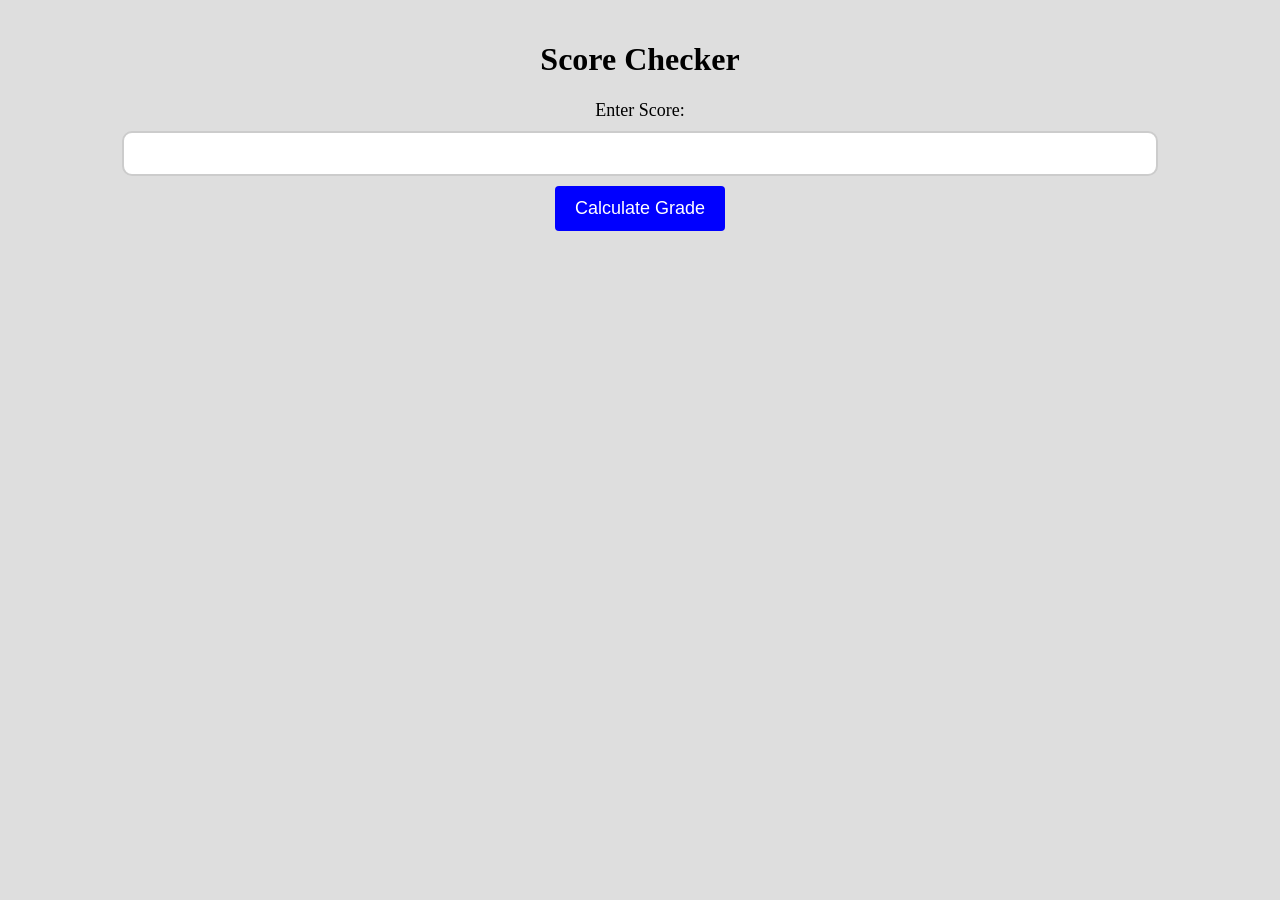
<file: index.html>
<!DOCTYPE html>
<html lang="en">
<head>
    <meta charset="UTF-8">
    <meta http-equiv="X-UA-Compatible" content="IE=edge">
    <meta name="viewport" content="width=device-width, initial-scale=1.0">
    <title>Grading System</title>
    <link rel="stylesheet" href="grading.css">
</head>
<body style="background-color: rgba(128, 128, 128, 0.253);">
    <div class="grade-container">
        <h1>Score Checker</h1>
        <label for="score">Enter Score:</label>
        <input type="number" id="score" name="score" min="0" max="100" step="1">
        <button onclick="calculateGrade()">Calculate Grade</button>
        <div id="result" class="grade-result"></div>
      </div>
      
</body>
</html>
<script src="grading.js"></script>
</file>
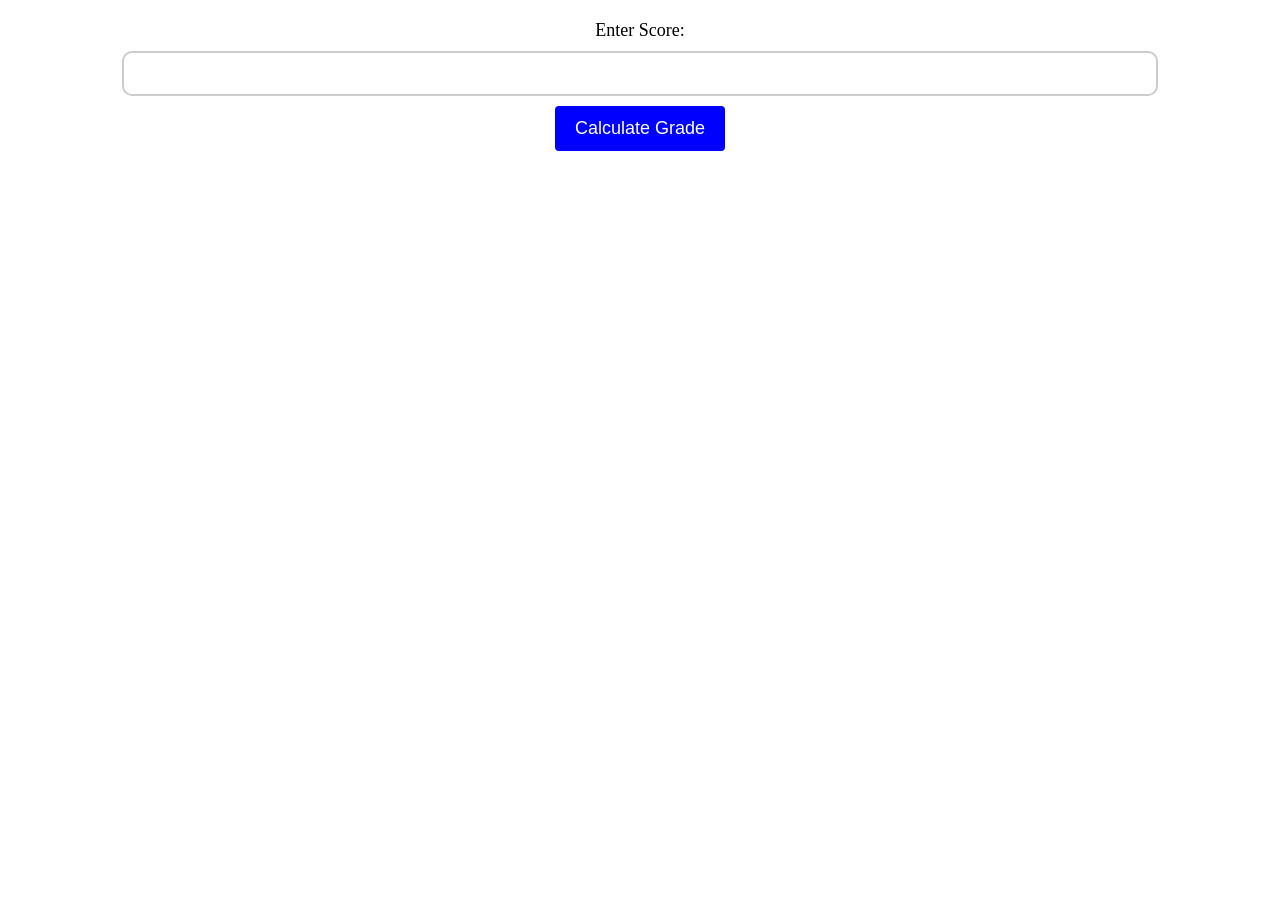
<file: grading.html>
<!DOCTYPE html>
<html lang="en">
<head>
    <meta charset="UTF-8">
    <meta http-equiv="X-UA-Compatible" content="IE=edge">
    <meta name="viewport" content="width=device-width, initial-scale=1.0">
    <title>Document</title>
    <link rel="stylesheet" href="grading.css">
</head>
<body>
    <div class="grade-container">
        <label for="score">Enter Score:</label>
        <input type="number" id="score" name="score" min="0" max="100" step="1">
        <button onclick="calculateGrade()">Calculate Grade</button>
        <div id="result" class="grade-result"></div>
      </div>
      
</body>
</html>
<script src="grading.js"></script>
</file>
<file: grading.css>
body{
  /* background-color: black; */
}
.grade-container {
    display: flex;
    flex-direction: column;
    align-items: center;
    margin-top: 20px;
  }
  
  label, input, button {
    margin-bottom: 10px;
    font-size: 18px;
  }
  
  input[type="number"] {
    width: 80%;
    padding: 10px;
    border: 2px solid #ccc;
    border-radius: 10px;
    outline: none;
  }
  
  button {
    background-color: blue;
    color: white;
    padding: 12px 20px;
    border: none;
    border-radius: 4px;
    cursor: pointer;
  }
  
  button:hover {
    background-color: #3e3cc4;
  }
  
  .grade-result {
    font-size: 24px;
    margin-top: 20px;
  }
  
  .grade-A1 {
    color: green;
  }
  
  .grade-B2 {
    color: rgb(0, 96, 128);
  }
  
  .grade-B3 {
    color:blue ;
  }
  
  .grade-C4 {
    color:rgb(162, 151, 6);
  }
  .grade-C5 {
    color:orange ;
  }
  
  .grade-C6 {
    color: rgb(183, 120, 4);
  }
  
  .grade-D7 {
    color: yellow;
  }
  .grade-E8 {
    color: rgba(255, 51, 0, 0.993);
  }
  .grade-F9 {
    color: red;
  }
</file>
